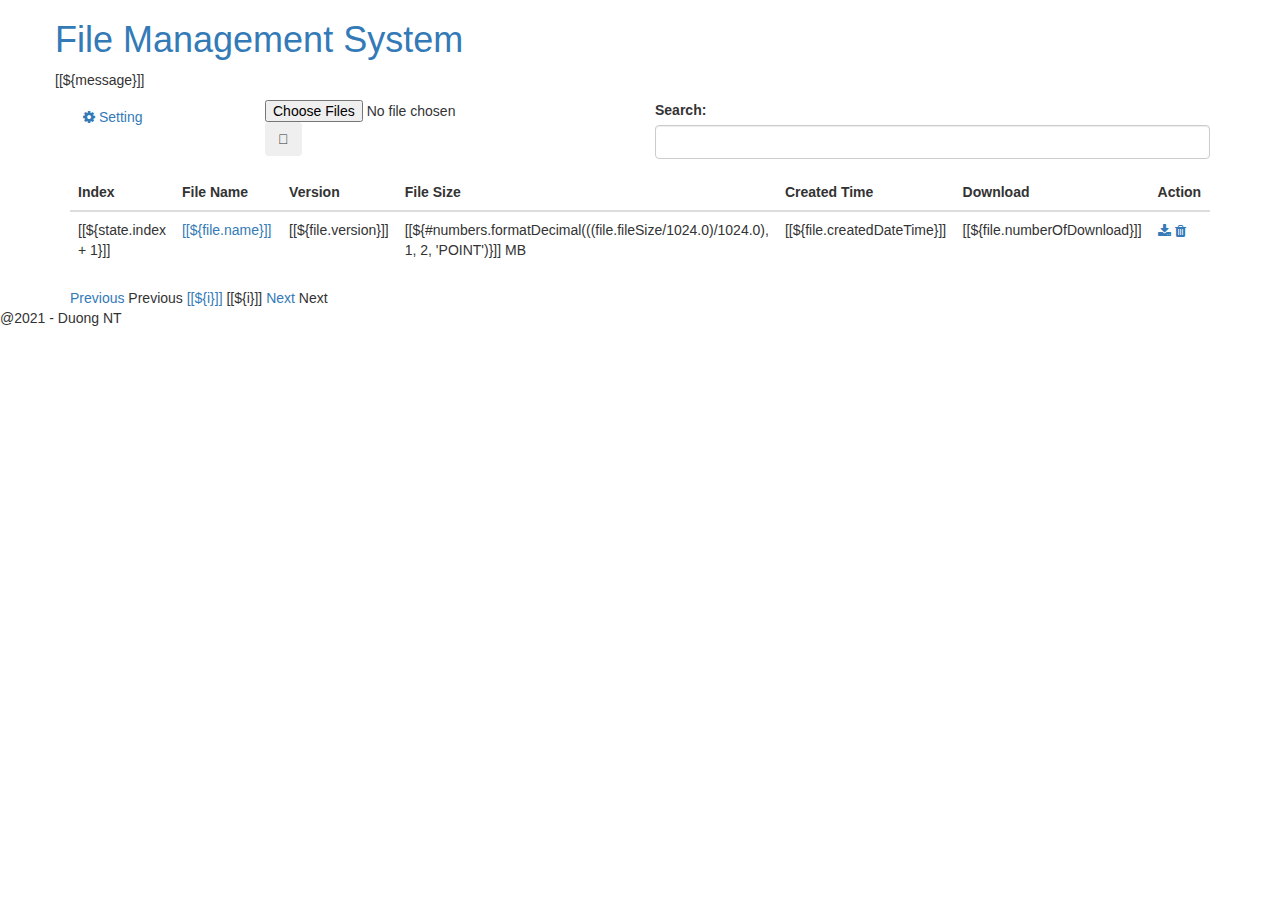
<file: FileManagementSystem/src/main/resources/templates/index.html>
<!DOCTYPE html>
<html lang="en" xmlns:th="http://www.thymeleaf.org">
<head>
<meta charset="UTF-8">
<meta name="viewport" content="width=device-width, initial-scale=1.0">
<meta http-equiv="X-UA-Compatible" content="ie=edge">
<link rel="stylesheet" href="https://maxcdn.bootstrapcdn.com/bootstrap/3.3.7/css/bootstrap.min.css">
<link rel="stylesheet" href="https://cdn.datatables.net/1.10.14/css/jquery.dataTables.min.css">
<link rel="stylesheet" href="https://cdnjs.cloudflare.com/ajax/libs/font-awesome/4.7.0/css/font-awesome.css">
<link href="https://fonts.googleapis.com/css2?family=Raleway:ital,wght@0,300;0,400;0,500;0,600;0,700;1,800&display=swap" rel="stylesheet">
<link rel="stylesheet" th:href="@{/css/style.css}">
<link rel="shortcut icon" th:href="@{/images/favicon.ico}" type="image/x-icon">
<title>File Management System</title>
</head>
<body>
    <div class="container p-30">
    	<div class="row">
        	<a th:href="@{/}" class="title_text"><h1>File Management System</h1></a >
        	<div class="messageTxt">
        		<p>[[${message}]]</p >
        	</div >
    	</div>
        <div class="row">
            <div class="col-md-12 main-datatable">
                <div class="card_body">
                    <div class="row d-flex">
                        <div class="col-md-2 createSegment"> 
                            <a class="btn dim_button create_new" data-toggle="dropdown"> <i class="fa fa-cog"></i> Setting</a>
                            <form th:action="@{/setting}" method="POST" th:object="${setting}" class="dropdown-menu">
                                <div class="form-group file-setting menu-config">
                                    <label> Max file size (MB)</label>
                                    <input class="form-control" th:field="*{maxFileSize}" type="text"  id="">
                                </div>
                                <div class="form-group file-setting">
                                    <label> Item per page</label>
                                    <input class="form-control" th:field="*{itemPerPage}" type="text"  id="">
                                </div>
                                <div class="form-group file-setting">
                                    <label> Allow upload type</label> <br>
                                    <select class="form-control" th:field="*{mimeTypeAllowed}" id="">
                                    	<option th:each="mimeType : ${mimeTypeList}" th:value="${mimeType}" th:text="${mimeType}"/>
                                    </select>
                                </div>
                                <button class="file-setting btn-config">Save</button>
                            </form >
                        </div>
                        <form class="col-md-4 fileUpload" th:action=@{/upload} method="POST" enctype="multipart/form-data">                            
                            <input type="file" id="myFile" name="file" multiple>
                            <input class="btn dim_button create_new" value="&#xf093;" type="submit">                           
                        </form>
                        <div class="col-md-6 add_flex">
                            <div class="form-group searchInput">
                                <label for="email">Search:</label>
                                <input type="search" class="form-control" id="filterbox" placeholder=" ">
                            </div>
                        </div> 
                    </div>
                    <div class="overflow-x">
                        <table style="width:100%;" id="filtertable" class="table cust-datatable dataTable no-footer">
                            <thead>
                                <tr>
                                    <th style="width: 7%">Index</th>
                                    <th style="width: 29%">File Name</th>
                                    <th style="width: 7%">Version</th>
                                    <th style="width: 15%">File Size</th>
                                    <th style="width: 20%">Created Time</th>
                                    <th style="width: 7%">Download</th>
                                    <th style="width: 15%">Action</th>
                                </tr>
                            </thead>
                            <tbody>
                                <tr th:each="file,state : ${listAllFiles}">
                                    <td>[[${state.index + 1}]]</td >
                                    <td><a class="file-open" th:href="@{/view/{id}(id=${file.id})}" target="_blank">[[${file.name}]]</a ></td >
                                    <td>[[${file.version}]]</td >
                                    <td>[[${#numbers.formatDecimal(((file.fileSize/1024.0)/1024.0), 1, 2, 'POINT')}]] MB</td >
                                    <td>[[${file.createdDateTime}]]</td >
                                    <td>[[${file.numberOfDownload}]]</td >
                                    <td>
                                        <div class="btn-group">
                                            <a th:href="@{/download/{id}(id=${file.id})}" class="dropdown_icon downloadFile">
                                                <i class="fa fa-download"></i> 
                                            </a>
                                        </div>
                                        <div class="btn-group">
                                            <a th:href="@{/delete/{id}(id=${file.id})}" class="dropdown_icon delete-Button">
                                                <i class="fa fa-trash"></i>
                                            </a>
                                        </div>
                                    </td>
                                </tr  >                                      
                            </tbody>
                        </table>                        
                    </div>                    
                	<div class="table-pagination">
						<div class="dataTables_paginate paging_simple_numbers" id="filtertable_paginate">
							<a class="paginate_button prev" th:if="${currentPage > 1}" th:href="@{'/page/' + ${currentPage - 1}}">Previous</a>
							<span class="paginate_button" th:unless="${currentPage > 1}">Previous</span>
							
							<span th:each="i: ${#numbers.sequence(1, totalPages)}">
							    <a class="paginate_button" th:if="${currentPage != i}" th:href="@{'/page/' + ${i}}">[[${i}]]</a>
							    <span class="paginate_button current" th:unless="${currentPage != i}">[[${i}]]</span >
							</span>
								
							<a class="paginate_button next" th:if="${currentPage < totalPages}" th:href="@{'/page/' + ${currentPage + 1}}">Next</a>
							<span class="paginate_button" th:unless="${currentPage < totalPages}">Next</span >
						</div>
					</div>                    
                </div>
            </div>
        </div>
    </div>

	<div id="deleteModal" class="modal">
	  <div class="modal-dialog">
	    <div class="modal-content">
	      <div class="modal-header">
	        <h5 class="modal-title">Delete File</h5>
	        <button type="button" class="close" data-dismiss="modal" aria-label="Close">
	          <span aria-hidden="true">&times;</span>
	        </button>
	      </div>
	      <div class="modal-body">
	        <p>Are you sure to delete this file?</p>
	      </div>
	      <div class="modal-footer">
	      	<a href="" class="btn btn-primary" id="delRef">Delete</a >
	        <button type="button" class="btn btn-light" data-dismiss="modal">Close</button>	        
	      </div>
	    </div>
	  </div>
	</div>
		
	<footer>@2021 - Duong NT</footer>
	
	<script src="https://code.jquery.com/jquery-3.2.1.min.js"></script>
	<script src="https://cdn.datatables.net/1.10.14/js/jquery.dataTables.min.js"></script>
	<script src="https://maxcdn.bootstrapcdn.com/bootstrap/3.3.7/js/bootstrap.min.js"></script>
	<script th:src="@{/js/script.js}"></script>
</body>
</html>
</file>
